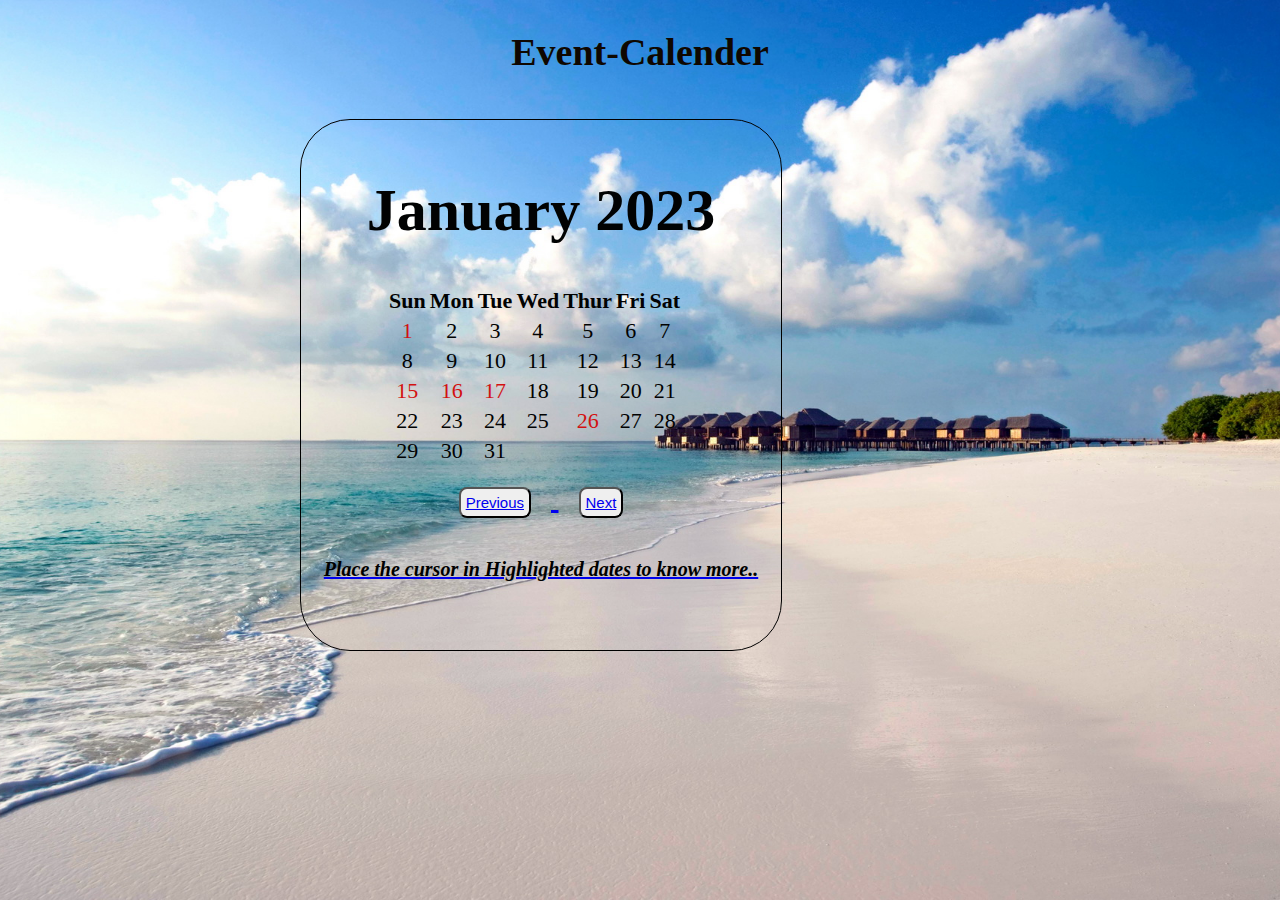
<file: index.html>
<!DOCTYPE html>
<html lang="en">
<head>
    <meta charset="UTF-8">
    <meta name="viewport" content="width=device-width
    , initial-scale=1.0">
    <title>January</title>
    
    <link rel="stylesheet" href="style.css">
  
    
</head>
    <body>

    <h1 class="headingclass"><span>Event-Calender</span></h1>
    <div class="calender-container">
        
        <div class="header"> 
           <h1><span>January 2023</span></h1>
           <table>
               <thead class="days">
                <tr>
                  <th>Sun</th>
                  <th>Mon</th>
                  <th>Tue</th>
                  <th>Wed</th>
                  <th>Thur</th>
                  <th>Fri</th>
                  <th>Sat</th>
                </tr>
               </thead>
               <tbody class="dates">
                   <tr>
                    <td><span class="color_date"><span class="info">New Year's day</span>1</span></td>
                    <td>2</td>
                    <td>3</td>
                    <td>4</td>
                    <td>5</td>
                    <td>6</td>
                    <td>7</td>
                   </tr>
                   <tr>
                    <td>8</td>
                    <td>9</td>
                    <td>10</td>
                    <td>11</td>
                    <td>12</td>
                    <td>13</td>
                    <td>14</td>
                   </tr>
                   <tr>
                    <td><span class="color_date"><span class="info">Pongal Festival</span>15</span></td>
                    <td><span class="color_date"><span class="info">Maatu pongal</span>16</span></td>
                    <td><span class="color_date"><span class="info">Kaanum Pongal</span>17</span></td>
                    <td>18</td>
                    <td>19</td>
                    <td>20</td>
                    <td>21</td>
                   </tr>
                   <tr>
                    <td>22</td>
                    <td>23</td>
                    <td>24</td>
                    <td>25</td>
                    <td><span class="color_date"><span class="info">Republic Day</span>26</span></td>
                    <td>27</td>
                    <td>28</td>
                   </tr>
                   <tr>
                    <td>29</td>
                    <td>30</td>
                    <td>31</td>
                   </tr>
                     
                </tbody>                              
           </table>
           
        </div>
   
        <div class="button">
            <button type="submit"><a href="dec.html">Previous</button>
            <button type="submit" ><a href="feb.html">Next</button>
        </div>
        <p>Place the cursor in Highlighted dates to know more..</p>
       </div>
      
   </body>
   </html>
</body>
</html>
</file>
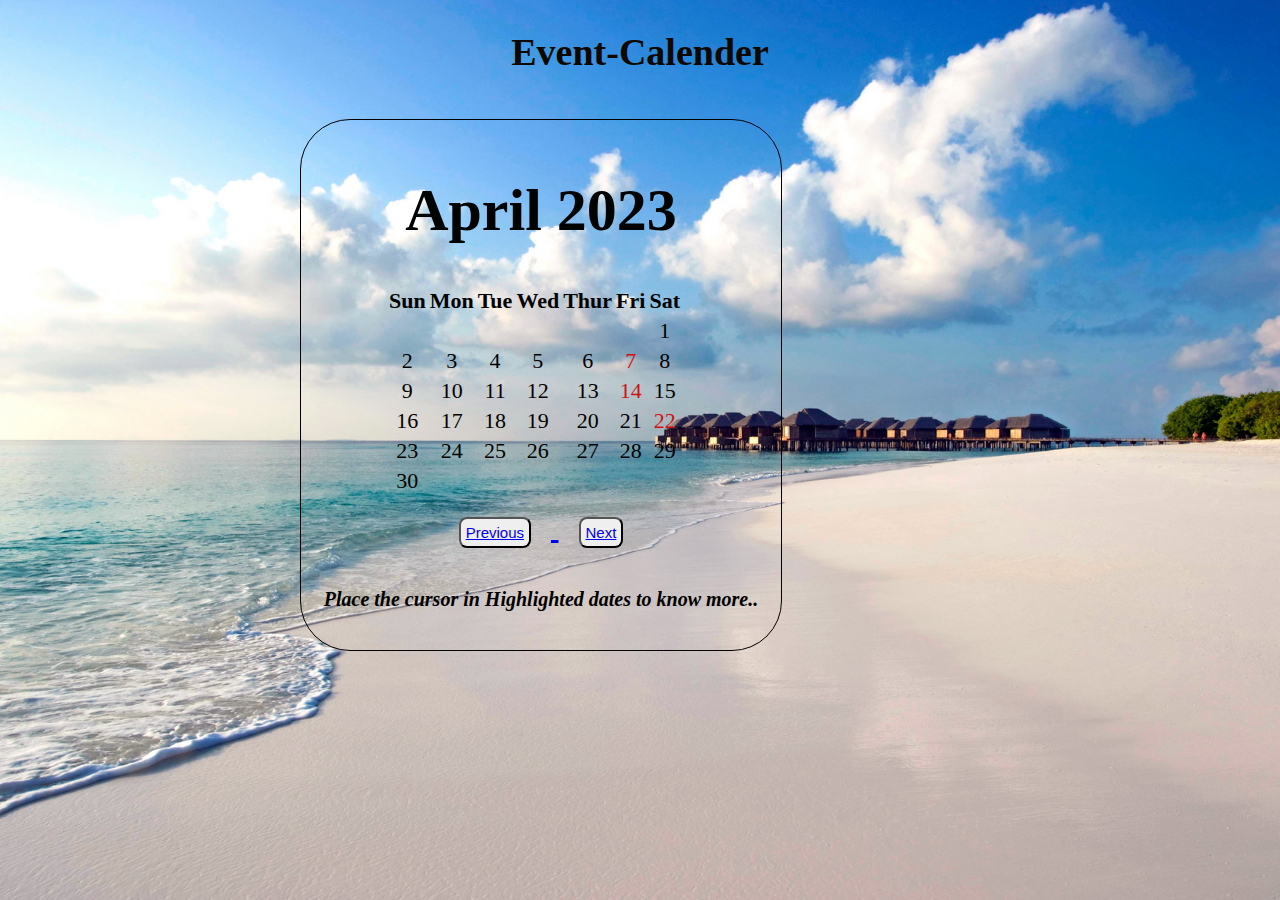
<file: april.html>
<!DOCTYPE html>
<html lang="en">
<head>
    <meta charset="UTF-8">
    <meta name="viewport" content="width=device-width, initial-scale=1.0">
    <title>April</title>
    <link rel="stylesheet" href="style.css">
</head>
<body>
   
    <h1 class="headingclass"><span>Event-Calender</span></h1>
    <div class="calender-container">
        
        <div class="header">
            
           <h1><span>April 2023</span></h1>
           <table>
               <thead class="days">
                <tr>
                  <th>Sun</th>
                  <th>Mon</th>
                  <th>Tue</th>
                  <th>Wed</th>
                  <th>Thur</th>
                  <th>Fri</th>
                  <th>Sat</th>
                </tr>
               </thead>
               <tbody class="dates">
                   <tr>
                    <td></td>
                    <td></td>
                    <td></td>
                    <td></td>
                    <td></td>
                    <td></td>
                    <td>1</td>
                   </tr>
                   <tr>
                    <td>2</td>
                    <td>3</td>
                    <td>4</td>
                    <td>5</td>
                    <td>6</td>
                    <td><span class="color_date"><span class="info">Good Friday</span>7</span></td>
                    <td>8</td>
                   </tr>
                   <tr>
                    <td>9</td>
                    <td>10</td>
                    <td>11</td>
                    <td>12</td>
                    <td>13</td>
                    <td><span class="color_date"><span class="info">Ambedkar Jayanthi</span>14</span></td>
                    <td>15</td>
                   </tr>
                   <tr>
                    <td>16</td>
                    <td>17</td>
                    <td>18</td>
                    <td>19</td>
                    <td>20</td>
                    <td>21</td>
                    <td><span class="color_date"><span class="info">Ramzaan Id</span>22</span></td>
                   </tr>
                   <tr>
                    <td>23</td>
                    <td>24</td>
                    <td>25</td>
                    <td>26</td>
                    <td>27</td>
                    <td>28</td>
                    <td>29</td>
                    <td></td>
                   </tr>
                   <tr>
                    <td>30</td>
                   </tr>
                     
                </tbody>                              
           </table>   
        </div>
   
        <div class="button">
            <button type="submit" ><a href="mar.html">Previous</button>
            <button type="submit"><a href="may.html">Next</a></button>
        </div>
        <p>Place the cursor in Highlighted dates to know more..</p>
       </div>

</body>
</html>
</file>
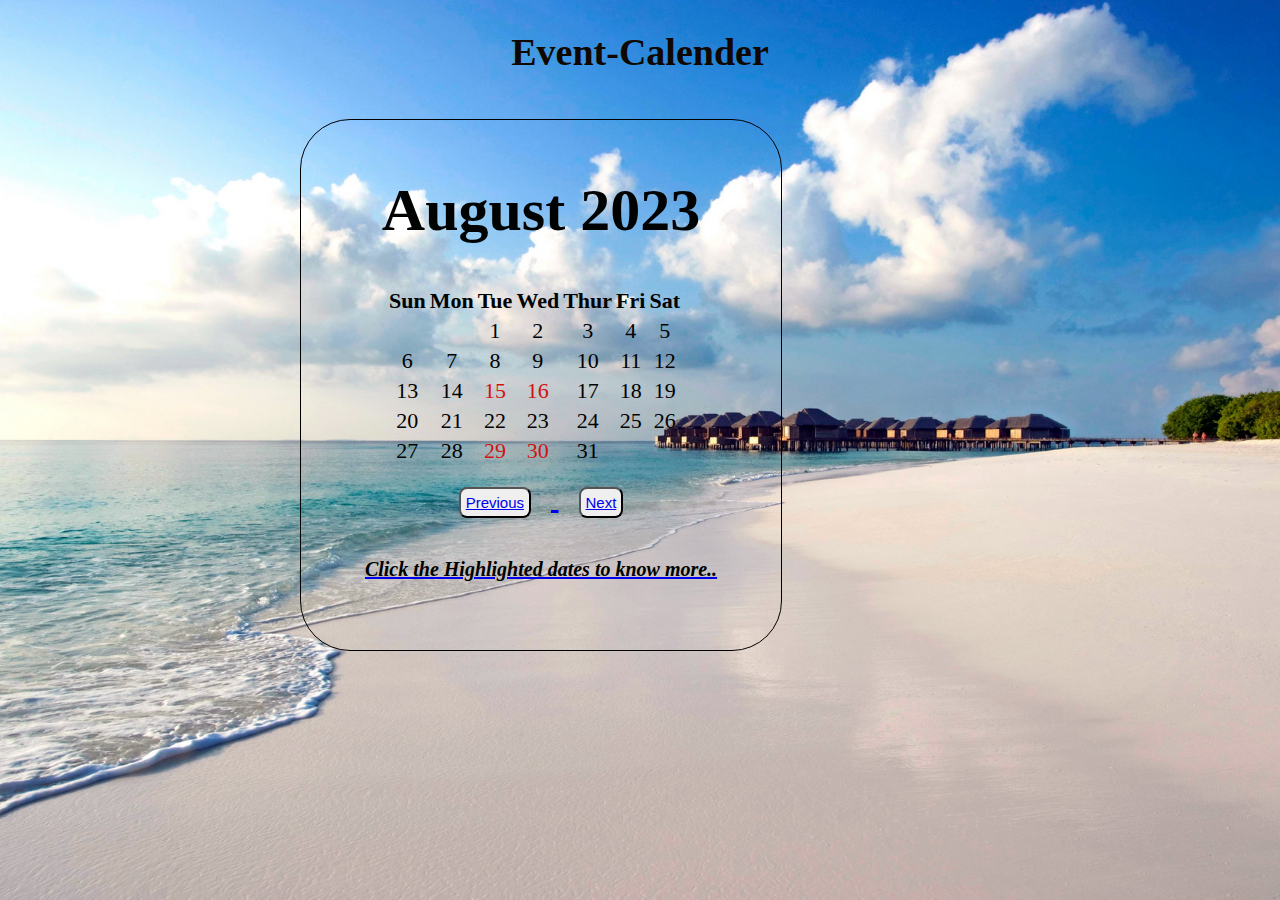
<file: august.html>
<!DOCTYPE html>
<html lang="en">
<head>
    <meta charset="UTF-8">
    <meta name="viewport" content="width=device-width, initial-scale=1.0">
    <title>August</title>
    <link rel="stylesheet" href="style.css">
</head>
<body>
    <h1 class="headingclass"><span>Event-Calender</span></h1>
    <div class="calender-container">       
        <div class="header"> 
           <h1><span>August 2023</span></h1>
           <table>
               <thead class="days">
                <tr>
                  <th>Sun</th>
                  <th>Mon</th>
                  <th>Tue</th>
                  <th>Wed</th>
                  <th>Thur</th>
                  <th>Fri</th>
                  <th>Sat</th>
                </tr>
               </thead>
               <tbody class="dates">
                   <tr>
                    <td></td>
                    <td></td>
                    <td>1</td>
                    <td>2</td>
                    <td>3</td>
                    <td>4</td>
                    <td>5</td>
                   </tr>
                   <tr>
                    <td>6</td>
                    <td>7</td>
                    <td>8</td>
                    <td>9</td>
                    <td>10</td>
                    <td>11</td>
                    <td>12</td>
                   </tr>
                   <tr>
                   <td>13</td>
                   <td>14</td>
                   <td><span class="color_date"><span class="info">Independence Day</span>15</span></td>
                   <td><span class="color_date"><span class="info">Parsi New Year</span>16</span></td>
                   <td>17</td>
                   <td>18</td>
                   <td>19</td>
                   </tr>
                   <tr>
                    <td>20</td>
                    <td>21</td>
                    <td>22</td>
                    <td>23</td>
                    <td>24</td>
                    <td>25</td>
                    <td>26</td>
                   </tr>
                   <tr>
                    <td>27</td>
                    <td>28</td>
                    <td><span class="color_date"><span class="info">Onam Festival</span>29</span></td>
                    <td><span class="color_date"><span class="info">Raksha Bandhan</span>30</span></td>
                    <td>31</td>
                    <td></td>
                   </tr>
                  
                     
                </tbody>                              
           </table>
           
        </div>
   
        <div class="button">
        
            <button type="submit" ><a href="june.html">Previous</button>
            <button type="submit" ><a href="sep.html">Next</button>
        </div>
        <p>Click the Highlighted dates to know more..</p>
       </div>
      
</body>
</html>
</file>
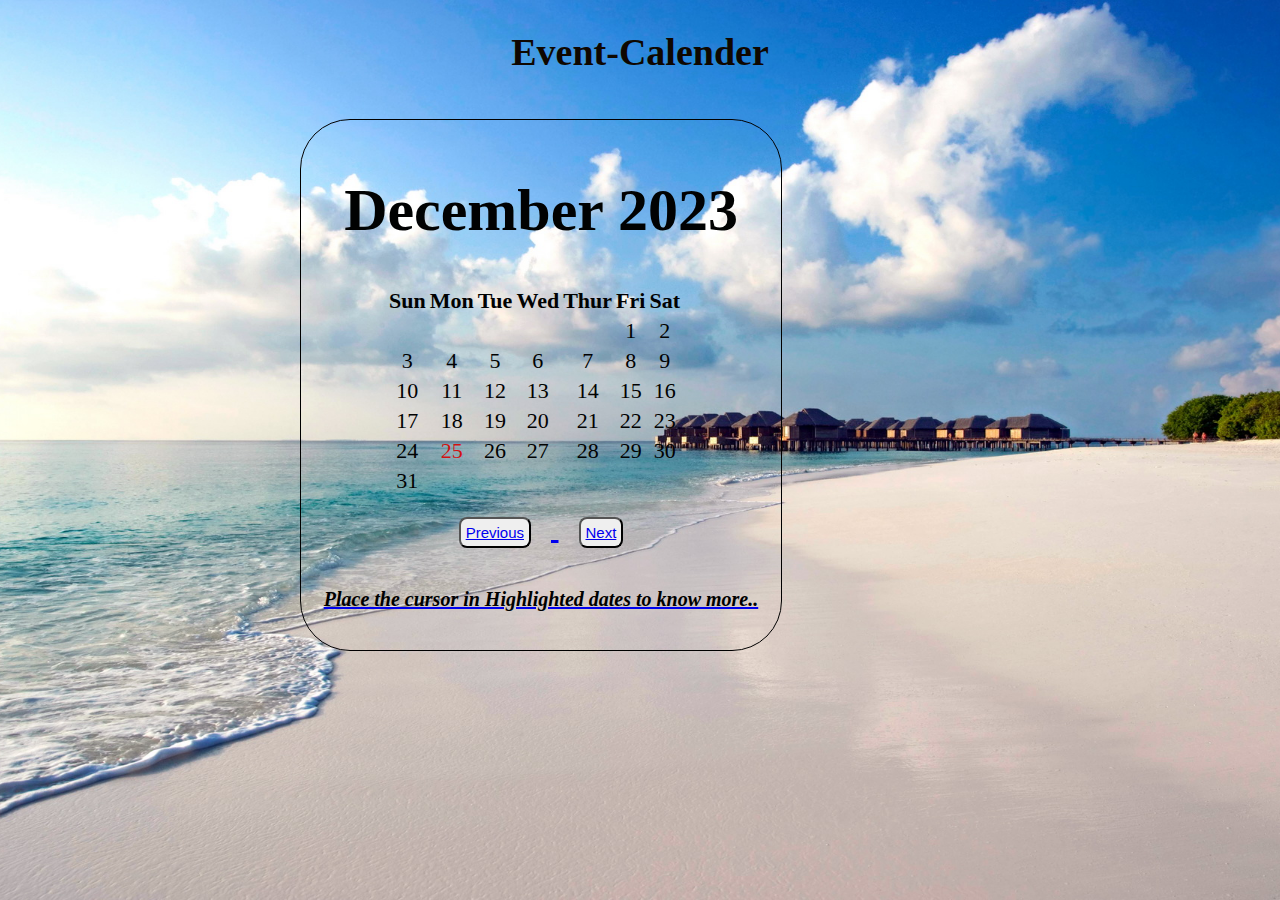
<file: dec.html>
<!DOCTYPE html>
<html lang="en">
<head>
    <meta charset="UTF-8">
    <meta name="viewport" content="width=device-width, initial-scale=1.0">
    <title>December</title>
    <link rel="stylesheet" href="style.css">
</head>
<body>
    <!-- <h1 class="headingclass"><span>Event-Calender</span></h1>
    <div class="calender-container">
        <div class="header">
            <h1><span>December 2023</span></h1>
        </div>
        <table>
            <tr>
                <th>Sun</th>
                <th>Mon</th>
                <th>Tue</th>
                <th>Wed</th>
                <th>Thur</th>
                <th>Fri</th>
                <th>Sat</th>
            </tr>
            <tbody>
                <tr>
                    
                    <td></td>
                    <td></td>
                    <td></td>
                    <td></td>
                    <td></td>    
                    <td>1</td>
                    <td>2</td>
                </tr>
                <tr>
                    <td>3</td>
                    <td>4</td>
                    <td>5</td>  
                    <td>6</td>
                    <td>7</td>
                    <td>8</td>
                    <td>9</td>
               </tr>
               <tr>
                <td>10</td>
                <td>11</td>
                <td>12</td>
                <td>13</td>      
                <td>14</td>
                <td>15</td>  
                <td>16</td>
               </tr>

               <tr>
                <td>17</td>
                <td>18</td> 
                <td>19</td>  
                <td>20</td>
                <td>21</td>
                <td>22</td>
                <td>23</td>
               </tr>
               <tr>
                <td>24</td>
                <td><span class="color_date"><span class="info">Christmas</span>25</span></td>
                <td>26</td>
                <td>27</td>
                <td>28</td>
                <td>29</td>
                <td>30</td>
               </tr>
               <tr>
                <td>31</td>
               </tr>
            </tbody>
        </table>
        
            <button type="submit"><a href="nov.html">Previous</a></button>
            <button type="submit"><a href="index.html">Next</a></button>
        
        <p>Place the cursor in Highlighted dates to know more..</p>

    </div> -->
    <h1 class="headingclass"><span>Event-Calender</span></h1>
    <div class="calender-container">
        <div class="header"> 
           <h1><span>December 2023</span></h1>
           <table>
               <thead class="days">
                <tr>
                  <th>Sun</th>
                  <th>Mon</th>
                  <th>Tue</th>
                  <th>Wed</th>
                  <th>Thur</th>
                  <th>Fri</th>
                  <th>Sat</th>
                </tr>
               </thead>
               <tbody class="dates">
                   <tr>
                    <td></td>
                    <td></td>
                    <td></td>
                    <td></td>
                    <td></td>
                    <td>1</td>
                    <td>2</td>
                   </tr>
                   <tr>
                    <td>3</td>
                    <td>4</td>
                    <td>5</td>
                    <td>6</td>
                    <td>7</td>
                    <td>8</td>
                    <td>9</td>
                   </tr>
                   <tr>
                   <td>10</td>
                   <td>11</td>
                   <td>12</td>
                   <td>13</td>
                   <td>14</td>
                   <td>15</td>
                   <td>16</td>
                   </tr>
                   <tr>
                    <td>17</td>
                    <td>18</td>
                    <td>19</td>
                    <td>20</td>
                    <td>21</td>
                    <td>22</td>
                    <td>23</td>
                   </tr>
                   <tr>
                    <td>24</td>
                    <td><span class="color_date"><span class="info">Christmas</span>25</span></td>
                    <td>26</td>
                    <td>27</td>
                    <td>28</td>
                    <td>29</td>
                    <td>30</td>
                   </tr>
                   <tr>
                    <td>31</td>
                   </tr>
                     
                </tbody>                              
           </table>
           
        </div>
   
        <div class="button">
            
            <button type="submit" ><a href="nov.html">Previous</button>
            <button type="submit" ><a href="index.html">Next</button>
        </div>
        <p>Place the cursor in Highlighted dates to know more..</p>
       </div>     

</body>
</html>
</file>
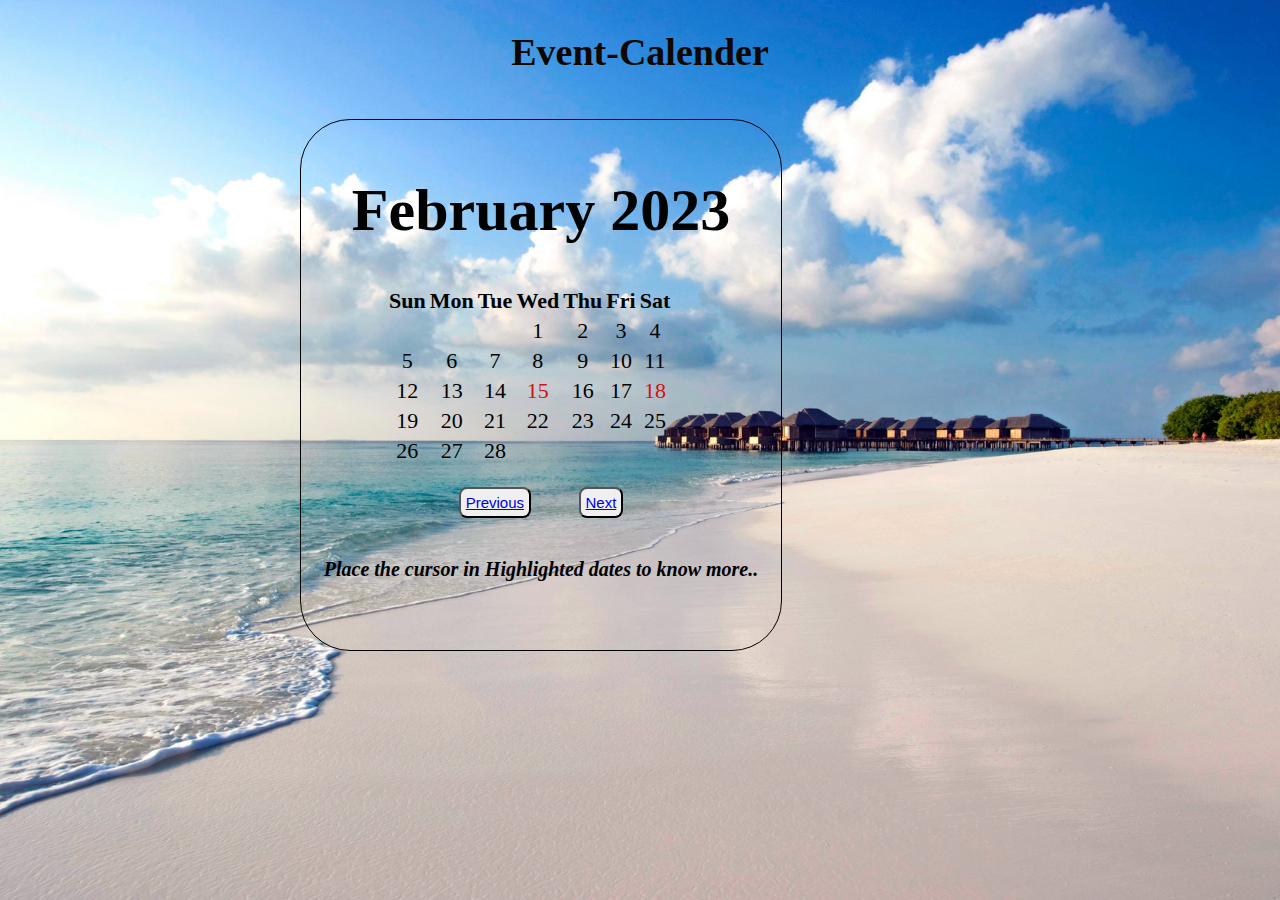
<file: feb.html>
<!DOCTYPE html>
<html lang="en">
<head>
    <meta charset="UTF-8">
    <meta name="viewport" content="width=device-width, initial-scale=1.0">
    <title>February</title>
    <link rel="stylesheet" href="style.css">
</head>
<body>
    <h1 class="headingclass"><span>Event-Calender</span></h1>
    <div class="calender-container">

        <div class="header">
           <h1><span>February 2023</span></h1>
           <table>
               <thead class="days">
                <tr>
                  <th>Sun</th>
                  <th>Mon</th>
                  <th>Tue</th>
                  <th>Wed</th>
                  <th>Thu</th>
                  <th>Fri</th>
                  <th>Sat</th>
                </tr>
               </thead>
               <tbody class="dates">
                   <tr>
                      <td></td> 
                      <td></td>
                      <td></td>
                      <td>1</td> 
                      <td>2</td> 
                      <td>3</td> 
                      <td>4</td> 
                   </tr>
                      <td>5</td> 
                      <td>6</td>
                      <td>7</td>
                      <td>8</td> 
                      <td>9</td> 
                      <td>10</td> 
                      <td>11</td>
                   <tr> 
                       <td>12</td> 
                       <td>13</td> 
                       <td>14</td>
                       <td><span class="color_date"><span class="info">Maharishi Dayanand Saraswati jayanthi</span>15</span></td>   
                       <td>16</td> 
                       <td>17</td>
                       <td><span class="color_date"><span class="info">Shivaratri</span>18</span></td>
                   </tr>
                   <tr>
                       
                       <td>19</td> 
                       <td>20</td> 
                       <td>21</td> 
                       <td>22</td> 
                       <td>23</td> 
                       <td>24</td> 
                       <td>25</td> 
                       
                   </tr>
                     <tr>
                       <td>26</td> 
                       <td>27</td> 
                       <td>28</td>
                       <td></td>  
                       <td></td> 
                       <td></td>
                       <td></td> 
                     </tr>
               </tbody>   
           </table>
          
        </div>
        <div class="button">
            <button type="submit"><a href="index.html">Previous</a></button>
            <button type="submit"><a href="mar.html">Next</a></button>     
        </div>
        <p>Place the cursor in Highlighted dates to know more..</p>
</body>
</html>
</file>
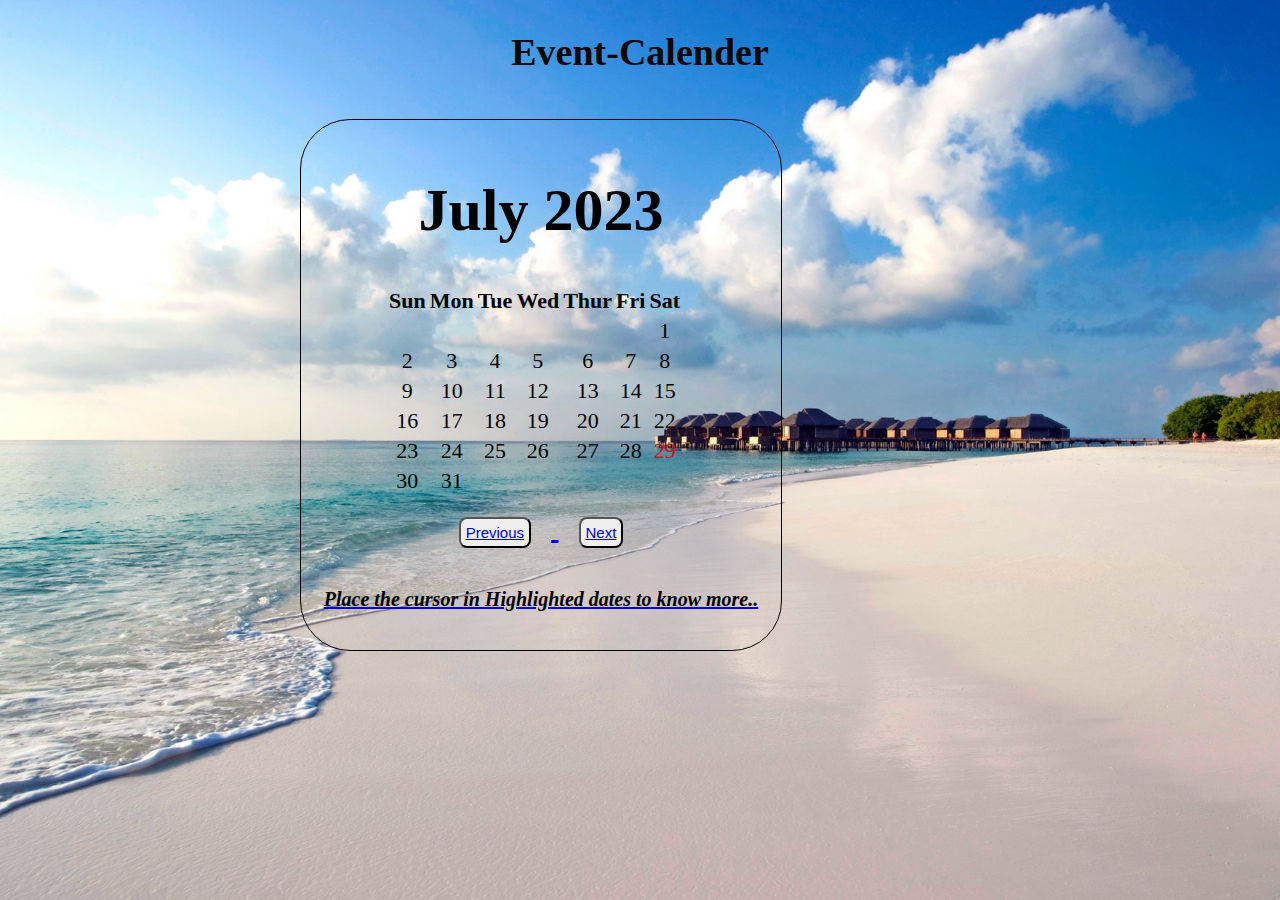
<file: july.html>
<!DOCTYPE html>
<html lang="en">
<head>
    <meta charset="UTF-8">
    <meta name="viewport" content="width=device-width, initial-scale=1.0">
    <title>July</title>
    <link rel="stylesheet" href="style.css">
</head>
<body>
    <h1 class="headingclass"><span>Event-Calender</span></h1>
    <div class="calender-container">
        <div class="header"> 
           <h1><span>July 2023</span></h1>
           <table>
               <thead class="days">
                <tr>
                  <th>Sun</th>
                  <th>Mon</th>
                  <th>Tue</th>
                  <th>Wed</th>
                  <th>Thur</th>
                  <th>Fri</th>
                  <th>Sat</th>
                </tr>
               </thead>
               <tbody class="dates">
                   <tr>
                    <td></td>
                    <td></td>
                    <td></td>
                    <td></td>
                    <td></td>
                    <td></td>
                    <td>1</td>
                   </tr>
                   <tr>
                    <td>2</td>
                    <td>3</td>
                    <td>4</td>
                    <td>5</td>
                    <td>6</td>
                    <td>7</td>
                    <td>8</td>
                   </tr>
                   <tr>
                   <td>9</td>
                   <td>10</td>
                   <td>11</td>
                   <td>12</td>
                   <td>13</td>
                   <td>14</td>
                   <td>15</td>
                   </tr>
                   <tr>
                    <td>16</td>
                    <td>17</td>
                    <td>18</td>
                    <td>19</td>
                    <td>20</td>
                    <td>21</td>
                    <td>22</td>
                   </tr>
                   <tr>
                    <td>23</td>
                    <td>24</td>
                    <td>25</td>
                    <td>26</td>
                    <td>27</td>
                    <td>28</td>
                    <td><span class="color_date"><span class="info">Muharram</span>29</span></td>
                   </tr>
                   <tr>
                    <td>30</td>
                    <td>31</td>
                   </tr>
                     
                </tbody>                              
           </table>
           
        </div>
   
        <div class="button">
            
            <button type="submit" ><a href="june.html">Previous</button>
            <button type="submit" ><a href="august.html">Next</button>
        </div>
        <p>Place the cursor in Highlighted dates to know more..</p>
       </div>     
</body>
</html>
</file>
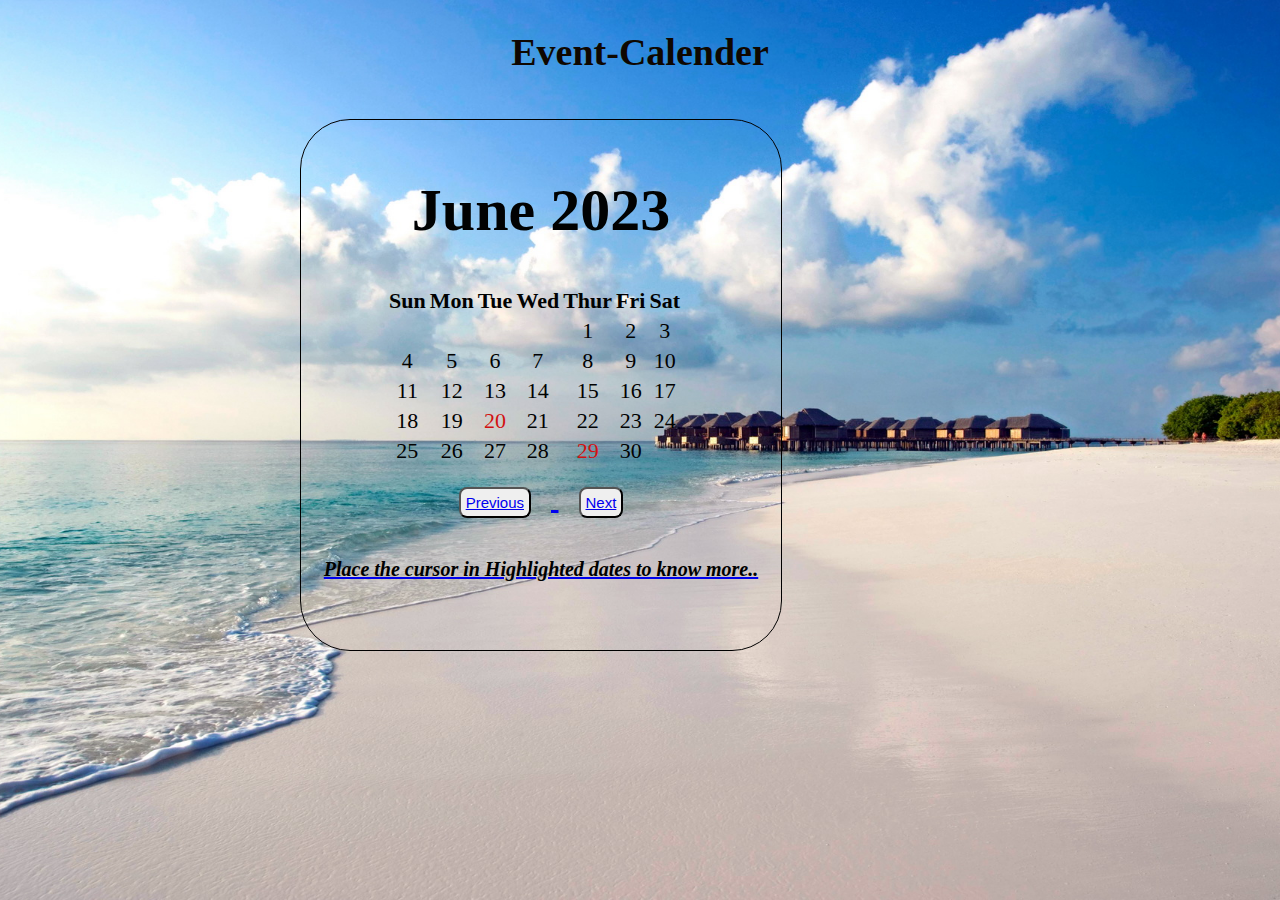
<file: june.html>
<!DOCTYPE html>
<html lang="en">
<head>
    <meta charset="UTF-8">
    <meta name="viewport" content="width=device-width, initial-scale=1.0">
    <title>June</title>
    <link rel="stylesheet" href="style.css">
</head>
<body>
    <h1 class="headingclass"><span>Event-Calender</span></h1>
    <div class="calender-container">  
        <div class="header"> 
           <h1><span>June 2023</span></h1>
           <table>
               <thead class="days">
                <tr>
                  <th>Sun</th>
                  <th>Mon</th>
                  <th>Tue</th>
                  <th>Wed</th>
                  <th>Thur</th>
                  <th>Fri</th>
                  <th>Sat</th>
                </tr>
               </thead>
               <tbody class="dates">
                   <tr>
                    <td></td>
                    <td></td>
                    <td></td>
                    <td></td>
                    <td>1</td>
                    <td>2</td>
                    <td>3</td>
                   </tr>
                   <tr>
                    <td>4</td>
                    <td>5</td>
                    <td>6</td>
                    <td>7</td>
                    <td>8</td>
                    <td>9</td>
                    <td>10</td>
                   </tr>
                   <tr>
                   <td>11</td>
                   <td>12</td>
                   <td>13</td>
                   <td>14</td>
                    <td>15</td>
                    <td>16</td>
                    <td>17</td>
                   
                   </tr>
                   <tr>
                    <td>18</td>
                    <td>19</td>
                    <td><span class="color_date"><span class="info">Rath Yatra</span>20</span></td>   <!--Rath Yatra-->
                    <td>21</td>
                    <td>22</td>
                    <td>23</td>
                    <td>24</td>
                   </tr>
                   <tr>
                    <td>25</td>
                    <td>26</td>
                    <td>27</td>
                    <td>28</td>
                    <td><span class="color_date"><span class="info">Bakrid</span>29</span></td>   
                    <td>30</td>
                   </tr>
                     
                </tbody>                              
           </table>
           
        </div>
   
        <div class="button">
            
            <button type="submit" ><a href="may.html">Previous</button>
            <button type="submit" ><a href="july.html">Next</button>
        </div>
        <p>Place the cursor in Highlighted dates to know more..</p>
       </div>
      
</body>
</html>
</file>
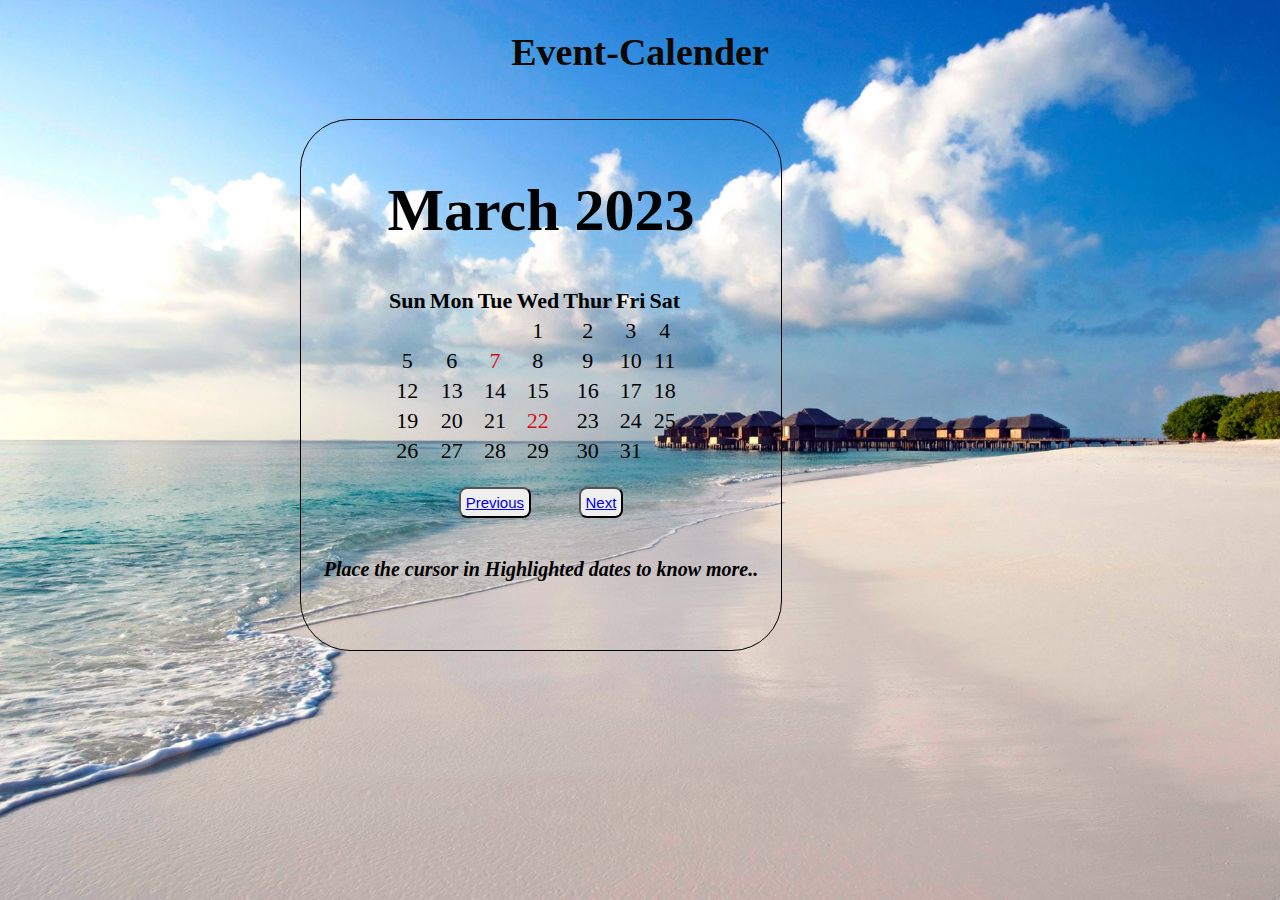
<file: mar.html>
<!DOCTYPE html>
<html lang="en">
<head>
    <meta charset="UTF-8">
    <meta name="viewport" content="width=device-width, initial-scale=1.0">
    <title>March</title>
    <link rel="stylesheet" href="style.css">
</head>
<body>
    <h1 class="headingclass"><span>Event-Calender</span></h1>
    <div class="calender-container">
        <div class="header">
           <h1><span>March 2023</span></h1>
           <!-- <header><h1>Event-Calender</h1> </header> -->
           <table>
               <thead class="days">
                <tr>
                  <th>Sun</th>
                  <th>Mon</th>
                  <th>Tue</th>
                  <th>Wed</th>
                  <th>Thur</th>
                  <th>Fri</th>
                  <th>Sat</th>
                </tr>
               </thead>
               <tbody class="dates">
                   <tr>
                      <td ></td> 
                      <td></td>
                      <td></td>
                      <td>1</td> 
                      <td>2</td> 
                      <td>3</td> 
                      <td>4</td> 
                   </tr>
                      <td>5</td> 
                      <td>6</td>
                      <td><span class="color_date"><span class="info">Holi Festival</span>7</span></td>
                      <td>8</td> 
                      <td>9</td> 
                      <td>10</td> 
                      <td>11</td>
                   <tr> 
                       <td>12</td> 
                       <td>13</td> 
                       <td>14</td>
                       <td>15</td>   
                       <td>16</td> 
                       <td>17</td>
                       <td>18</td>
                   </tr>
                   <tr>
                       
                       <td>19</td> 
                       <td>20</td> 
                       <td>21</td> 
                       <td><span class="color_date"><span class="info">Ugadi Festival</span>22</span></td> 
                       <td>23</td> 
                       <td>24</td> 
                       <td>25</td> 
                       
                   </tr>
                     <tr>
                       <td>26</td> 
                       <td>27</td> 
                       <td>28</td>
                       <td>29</td>  
                       <td>30</td> 
                       <td>31</td>    
                     </tr>                   
               </tbody>     
           </table>
        </div>
        <div class="button">
            <button type="submit"><a href="feb.html">Previous</a></button>
            <button type="submit"><a href="april.html">Next</a></button>    
        </div>
        <p>Place the cursor in Highlighted dates to know more..</p>
</body>
</html>
</file>
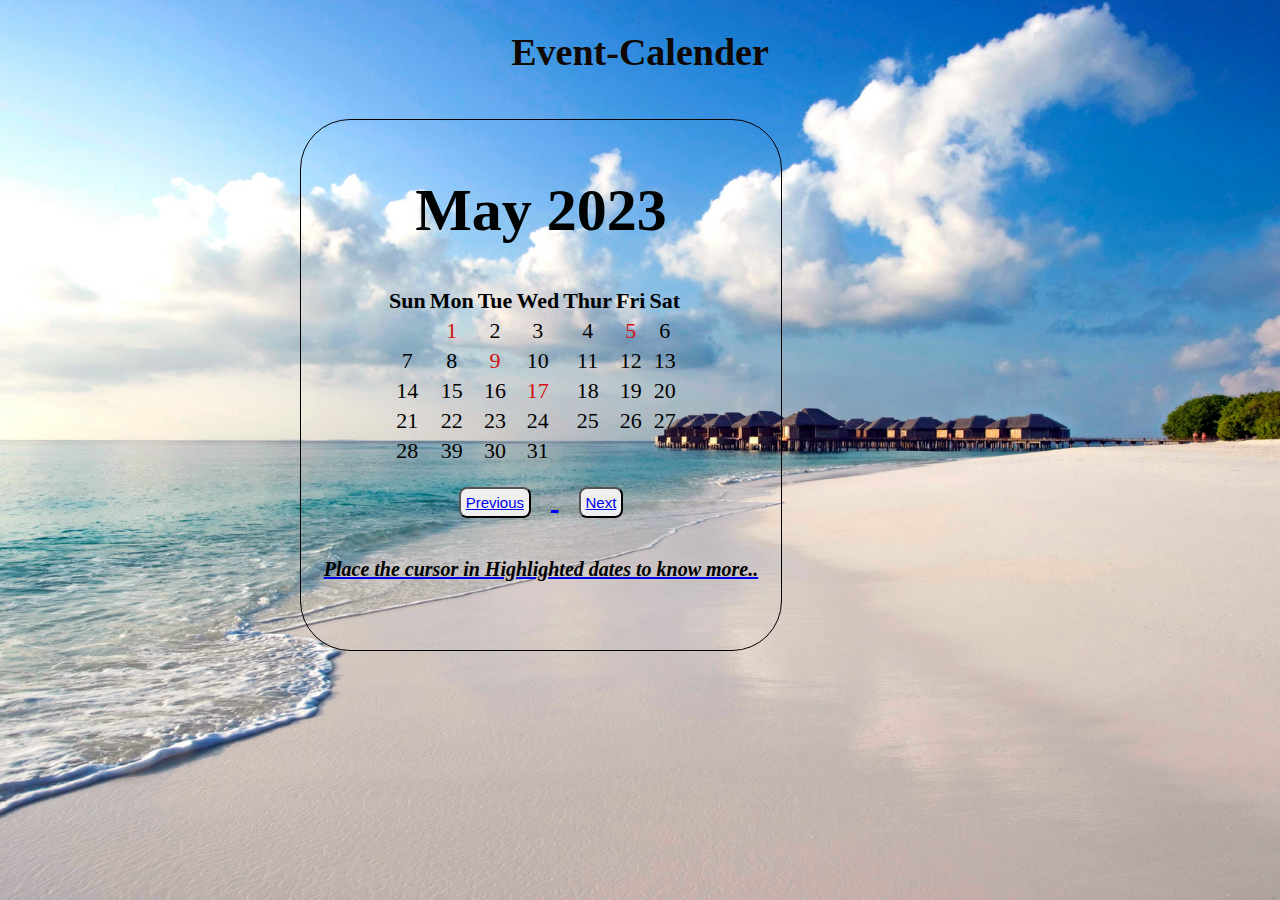
<file: may.html>
<!DOCTYPE html>
<html lang="en">
<head>
    <meta charset="UTF-8">
    <meta name="viewport" content="width=device-width, initial-scale=1.0">
    <title>May</title>
    <link rel="stylesheet" href="style.css">
</head>
<body>
    <h1 class="headingclass"><span>Event-Calender</span></h1>
    <div class="calender-container">
        
        <div class="header"> 
           <h1><span>May 2023</span></h1>
           <table>
               <thead class="days">
                <tr>
                  <th>Sun</th>
                  <th>Mon</th>
                  <th>Tue</th>
                  <th>Wed</th>
                  <th>Thur</th>
                  <th>Fri</th>
                  <th>Sat</th>
                </tr>
               </thead>
               <tbody class="dates">
                   <tr>
                    <td></td>
                    <td><span class="color_date"><span class="info">Workers day</span>1</span></td>
                    <td>2</td>
                    <td>3</td>
                    <td>4</td>
                    <td><span class="color_date"><span class="info">Buddha Poornima</span>5</span></td>
                    <td>6</td>
                   </tr>
                   <tr>
                    <td>7</td>
                    <td>8</td>
                    <td><span class="color_date"><span class="info">Rabidranath Tagore's birthday</span>9</span></td>
                    <td>10</td>
                    <td>11</td>
                    <td>12</td>
                    <td>13</td>
                   </tr>
                   <tr>
                    <td>14</td>
                    <td>15</td>
                    <td>16</td>
                    <td><span class="color_date"><span class="info">Maha Shivaratri</span>17</span></td>
                    <td>18</td>
                    <td>19</td>
                    <td>20</td>
                   </tr>
                   <tr>
                    <td>21</td>
                    <td>22</td>
                    <td>23</td>
                    <td>24</td>
                    <td>25</td>
                    <td>26</td>
                    <td>27</td>
                   </tr>
                   <tr>
                    <td>28</td>
                    <td>39</td>
                    <td>30</td>
                    <td>31</td>
                   </tr>
                     
                </tbody>                              
           </table>
           
        </div>
   
        <div class="button">
            <button type="submit"><a href="april.html">Previous</button>
            <button type="submit" ><a href="june.html">Next</button>
        </div>
        <p>Place the cursor in Highlighted dates to know more..</p>
       </div>

</body>
</html>
</file>
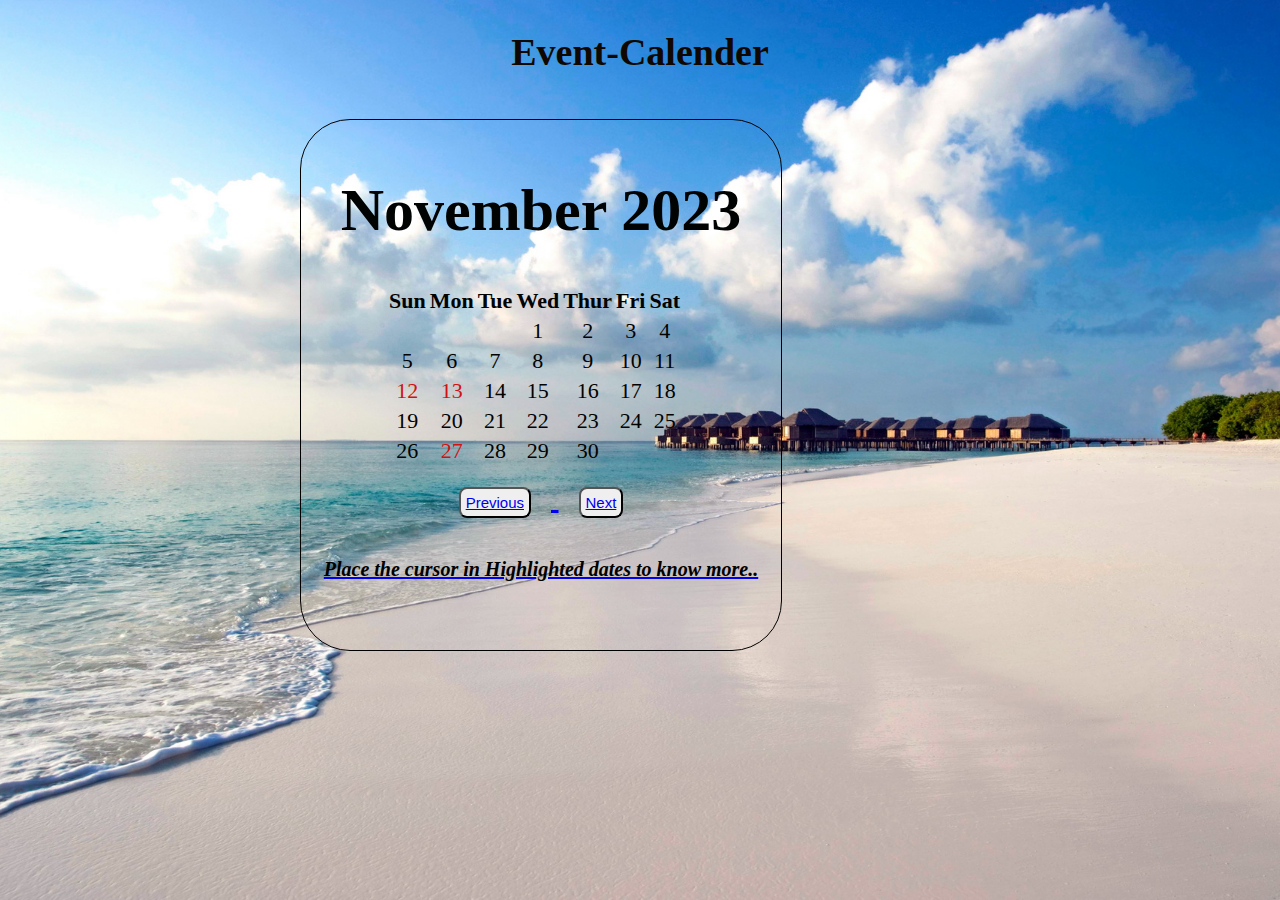
<file: nov.html>
<!DOCTYPE html>
<html lang="en">
<head>
    <meta charset="UTF-8">
    <meta name="viewport" content="width=device-width, initial-scale=1.0">
    <title>November</title>
    <link rel="stylesheet" href="style.css">
</head>
<body>
     <h1 class="headingclass"><span>Event-Calender</span></h1>
     <div class="calender-container">
         
         <div class="header"> 
            <h1><span>November 2023</span></h1>
            <table>
                <thead class="days">
                 <tr>
                   <th>Sun</th>
                   <th>Mon</th>
                   <th>Tue</th>
                   <th>Wed</th>
                   <th>Thur</th>
                   <th>Fri</th>
                   <th>Sat</th>
                 </tr>
                </thead>
                <tbody class="dates">
                    <tr>
                     <td></td>
                     <td></td>
                     <td></td>
                     <td>1</td>
                     <td>2</td>
                     <td>3</td>
                     <td>4</td>
                    </tr>
                    <tr>
                     <td>5</td>
                     <td>6</td>
                     <td>7</td>
                     <td>8</td>
                     <td>9</td>
                     <td>10</td>
                     <td>11</td>
                    </tr>
                    <tr>
                     <td><span class="color_date"><span class="info">Diwali</span>12</td>
                     <td><span class="color_date"><span class="info">Govardha Puja</span>13</span></td>
                     <td>14</td>
                     <td>15</td>
                     <td>16</td>
                     <td>17</td>
                     <td>18</td>
                    </tr>
                    <tr>
                     <td>19</td>
                     <td>20</td>
                     <td>21</td>
                     <td>22</td>
                     <td>23</td>
                     <td>24</td>
                     <td>25</td>
                    </tr>
                    <tr>
                     <td>26</td>
                     <td><span class="color_date"><span class="info">Guru Nanak Jayanthi</span>27</span></td>
                     <td>28</td>
                     <td>29</td>
                     <td>30</td>
                    </tr>
                      
                 </tbody>                              
            </table>
            
         </div>
    
         <div class="button">
             <button type="submit"><a href="oct.html">Previous</button>
             <button type="submit" ><a href="dec.html">Next</button>
         </div>
         <p>Place the cursor in Highlighted dates to know more..</p>
        </div>
 
</body>
</html>
</file>
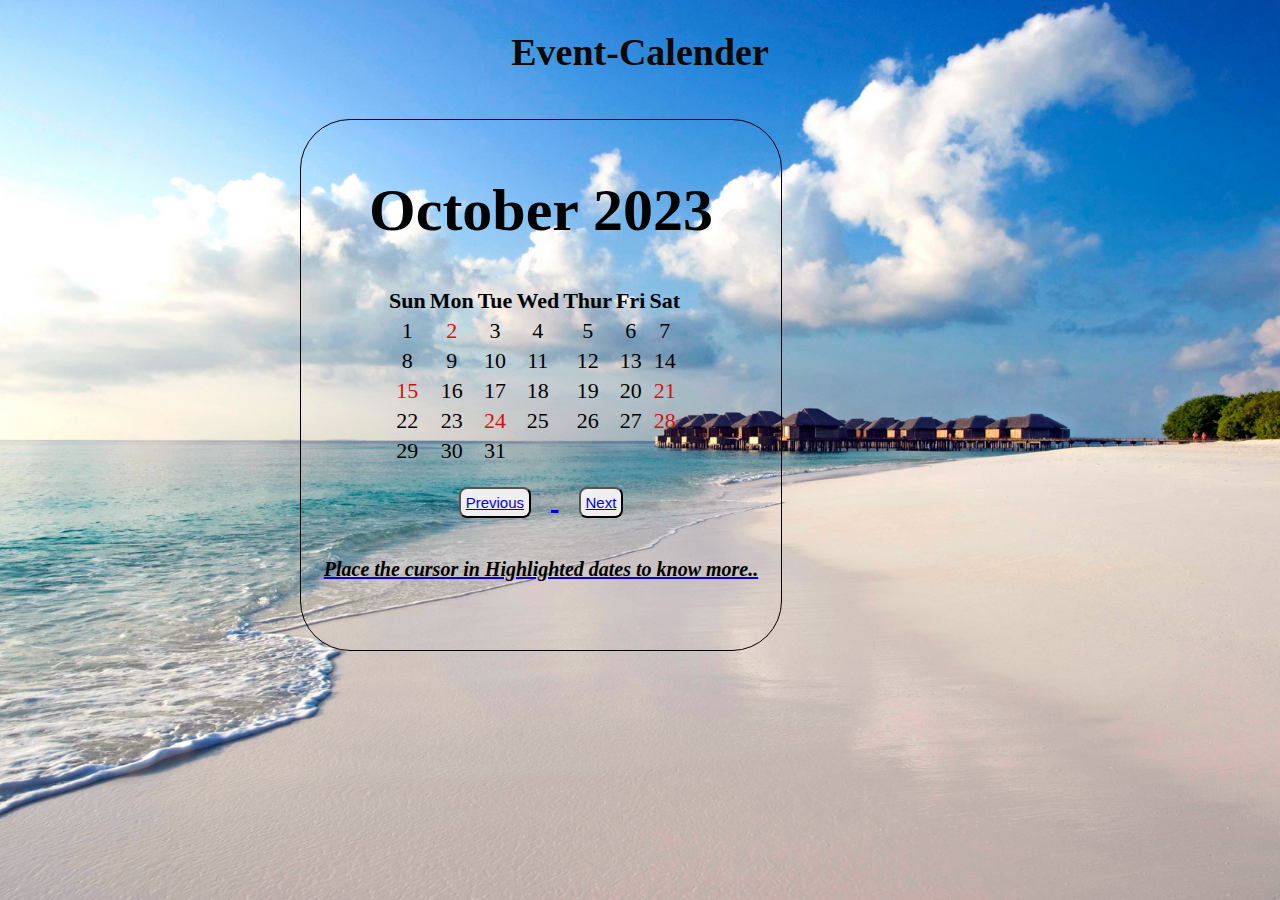
<file: oct.html>
<!DOCTYPE html>
<html lang="en">
<head>
    <meta charset="UTF-8">
    <meta name="viewport" content="width=device-width, initial-scale=1.0">
    <title>October</title>
    <link rel="stylesheet" href="style.css">
</head>
<body>
    <h1 class="headingclass"><span>Event-Calender</span></h1>
    <div class="calender-container">
        
        <div class="header"> 
           <h1><span>October 2023</span></h1>
           <table>
               <thead class="days">
                <tr>
                  <th>Sun</th>
                  <th>Mon</th>
                  <th>Tue</th>
                  <th>Wed</th>
                  <th>Thur</th>
                  <th>Fri</th>
                  <th>Sat</th>
                </tr>
               </thead>
               <tbody class="dates">
                   <tr>
                    <td>1</td>
                    <td><span class="color_date"><span class="info">Gandhi Jayandhi</span>2</span></td>
                    <td>3</td>
                    <td>4</td>
                    <td>5</td>
                    <td>6</td>
                    <td>7</td>
                   </tr>
                   <tr>
                    <td>8</td>
                    <td>9</td>
                    <td>10</td>
                    <td>11</td>
                    <td>12</td>
                    <td>13</td>
                    <td>14</td>
                   </tr>
                   <tr>
                    <td><span class="color_date"><span class="info">Sharad Navratri</span>15</span></td>
                    <td>16</td>
                    <td>17</td>
                    <td>18</td>
                    <td>19</td>
                    <td>20</td>
                    <td><span class="color_date"><span class="info">Maha Saptami</span>21</span></td>
                   </tr>
                   <tr>
                    <td>22</td>
                    <td>23</td>
                    <td><span class="color_date"><span class="info">Dussehra</span>24</span></td>
                    <td>25</td>
                    <td>26</td>
                    <td>27</td>
                    <td><span class='color_date'><span class="info"> Valmiki Jayanti</span>28</span></td>
                   </tr>
                   <tr>
                    <td>29</td>
                    <td>30</td>
                    <td>31</td>
    
                   </tr>
                     
                </tbody>                              
           </table>
           
        </div>
   
        <div class="button">
            <button type="submit"><a href="sep.html">Previous</button>
            <button type="submit" ><a href="nov.html">Next</button>
        </div>
        <p>Place the cursor in Highlighted dates to know more..</p>
       </div>

    
</body>
</html>
</file>
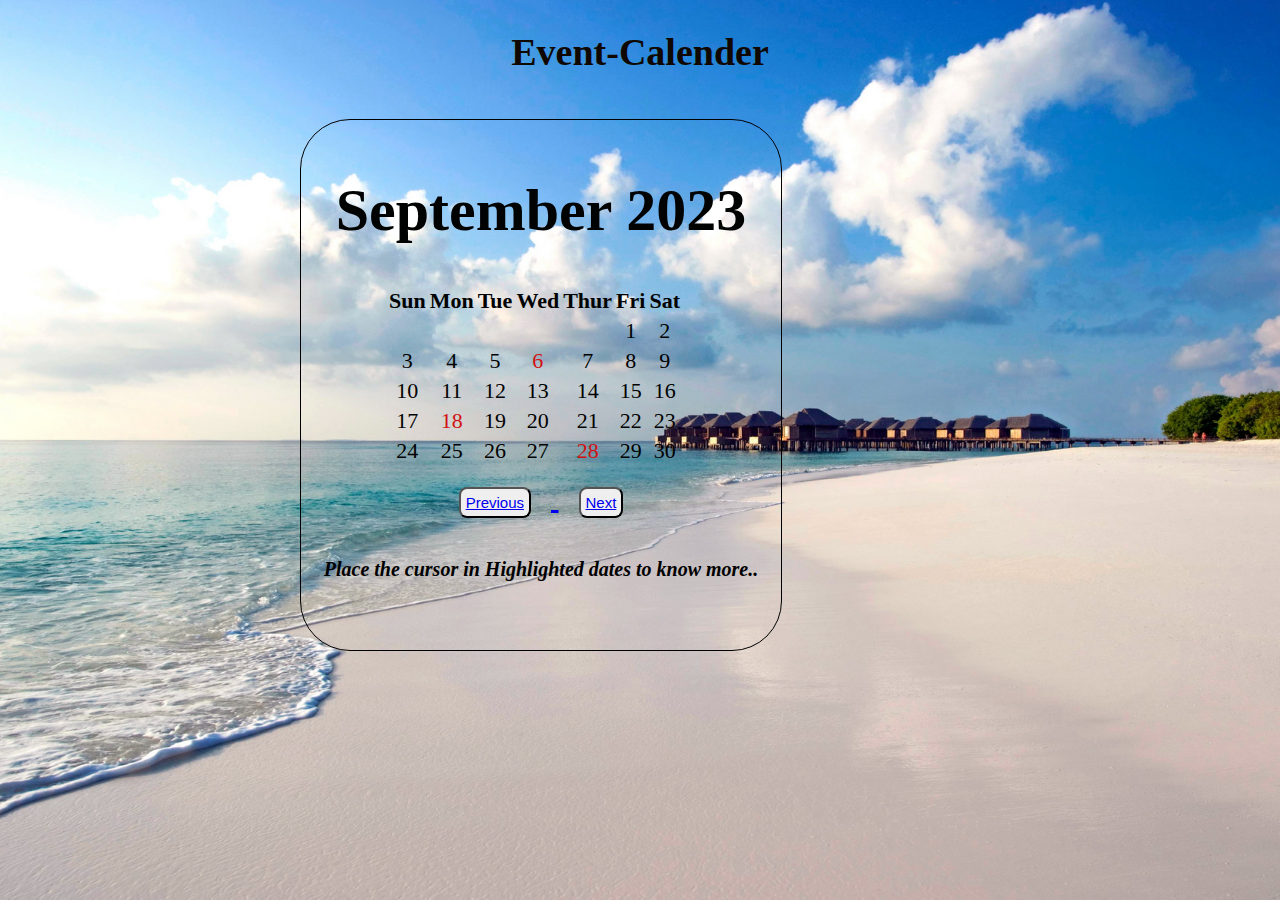
<file: sep.html>
<!DOCTYPE html>
<html lang="en">
<head>
    <meta charset="UTF-8">
    <meta name="viewport" content="width=device-width, initial-scale=1.0">
    <title>September</title>
    <link rel="stylesheet" href="style.css">
    
</head>
<body>
  <h1 class="headingclass"><span>Event-Calender</span></h1>
    <div class="calender-container">
     <div class="header">
        <h1><span>September 2023</span></h1>
        <!-- <header><h1>Event-Calender</h1> </header> -->
        <table>
            <thead class="days">
             <tr>
               <th>Sun</th>
               <th>Mon</th>
               <th>Tue</th>
               <th>Wed</th>
               <th>Thur</th>
               <th>Fri</th>
               <th>Sat</th>
             </tr>
            </thead>
            <tbody class="dates">
                <tr>
                   <td ></td> 
                   <td></td>
                   <td></td>
                   <td></td> 
                   <td></td> 
                   <td>1</td> 
                   <td>2</td> 
                </tr>
                   <td>3</td> 
                   <td>4</td>
                   <td>5</td>
                   <td><span class="color_date"><span class="info">Janmashtami</span>6</span></td>     <!--krishna jayanthi-->
                   <td>7</td> 
                   <td>8</td> 
                   <td>9</td>
                <tr> 
                    <td>10</td> 
                    <td>11</td> 
                    <td>12</td>
                    <td>13</td>   
                    <td>14</td> 
                    <td>15</td>
                    <td>16</td>
                </tr>
                <tr>
                    
                    <td>17</td> 
                    <td><span class="color_date"><span class="info">Ganesh Chathurthi</span>18</span></td>  
                    <td>19</td> 
                    <td>20</td> 
                    <td>21</td> 
                    <td>22</td> 
                    <td>23</td> 
                    
                </tr>
                  <tr>
                    <td>24</td> 
                    <td>25</td> 
                    <td>26</td>
                    <td>27</td>  
                    <td><span class='color_date'><span class="info">Milad un-Nabi</span>28</span></td> 
                    <td>29</td>
                    <td>30</td> 
                  </tr>    
                </tbody>      
        </table>
        
     </div>

     <!-- <div class="button"> -->
      <button type="submit" ><a href="august.html">Previous</button>
        <button type="submit"><a href="oct.html">Next</a></button>
     <!-- </div> -->
     <p>Place the cursor in Highlighted dates to know more..</p>
    </div>
</body>
</html>
</file>
<file: style.css>
body{
    padding: 0;
     margin:0;
     background-image:url('./newbg.jpg'); 
     background-repeat: no-repeat;   
     background-attachment:fixed;
     width: 1000px;   
 } 
ul{
    list-style-type: none;
    margin:0;
    padding: 0;
 }
    
.calender-container{
       margin-top: 25px;
       margin-left: 550px;
       font-family:'Times New Roman', Times, serif;
       font-size: 30px;
       color: rgb(1, 2, 2);
       height:60%;
       width: 50%;
       border: 1px solid black;
       box-sizing: content-box;
       position: relative;

       border-radius: 50px;
       text-align: center;
    }
    .color_date{
        color: rgb(210, 17, 17);
        cursor: pointer;
      
    }
   button{
        font-size: 15px;
        padding: 5px;
        margin: 20px;
        margin-top: 20px;
        border-radius: 8px;
        text-align: center; 
        text-decoration-line: none;
    }

.headingclass{
   color: rgb(15, 7, 0);
   font-weight: bold;
   font-size: 40px;
   text-align: center;
   padding-left: 60%;
   padding-top: 5%;   
}

table{
    margin-left: 50px;
    
}
p{
    font-size: 20px;
    color: black;
    font-style:italic;
    font-weight: bold;
    text-decoration: none;
}

.info{
    color: rgb(18, 14, 7);
    background-color: rgb(238, 166, 238);
    font-size: 17px;
    display: none;
}
.color_date:hover .info{
    display: block;    
}
@media (max-width:736px){
    table{
        width: 15%;
        height: 100%;
        margin-left:3px;
        margin-top: 20px;
        font-size: 15px;
    }
    .calender-container{
        /* margin-left: 10px; */
        width:260px;
        height: 360px;
        padding:15px;
        margin-top: 60px;
        margin-left: 50px;
        text-align: center;
        
       
    }
    h1{
        font-size: 30px;
    }
    p{
        font-size: 15px;
    }
    .headingclass{
        padding-left: 0%;
        margin-top: 30px;
        margin-right: 5px;
        min-width: 100%;
        font-size: 40px;
    }
     body{
        background-image: url('./newbg.jpg');
        width:100%;  
        height: 40%;
        height: auto;
        background-position: center;
        background-size:cover;
    } 
    .info{
        font-size: 12px;
    }
}
@media (min-width: 736px) and (max-width: 1024px){
    table{
        width: 30%;
        height: 100%;
        margin-left:50px;
        margin-top: 20px;
        font-size: 20px;
    }
    .calender-container{
        width:390px;
        height: 475px;
        padding:15px;
        margin-top: 25px;
        margin-left: 240px;
        text-align: center;
        
    }
    body{
        background-image: url('./newbg.jpg');
        width:100%;  
        height: auto;
        background-position: center;
        background-size:cover;
    } 
    .headingclass{
        margin-top: 10px;
        font-size: 38px;
      padding: 20px;
      
    }
    .info{
        font-size: 12px;
    }
}
@media (min-width:1024px) and (max-width:1400px){
    table{
        width: 35%;
        height: 100%;
        margin-left:70px;
        margin-top: 5px;
        font-size: 22px;
    }
    .calender-container{
        width:450px;
        height: 500px;
        padding:15px;
        margin-top: 25px;
        margin-left: 300px;
        text-align: center;
        
    }
    body{
        background-image: url('./newbg.jpg');
        width:100%;  
        height: auto;
        background-position: center;
        background-size:cover;
    } 
    .headingclass{
        margin-top: 10px;
        font-size: 38px;
      padding: 20px;
      
    }
    .info{
        font-size: 13px;
    }
}
</file>
